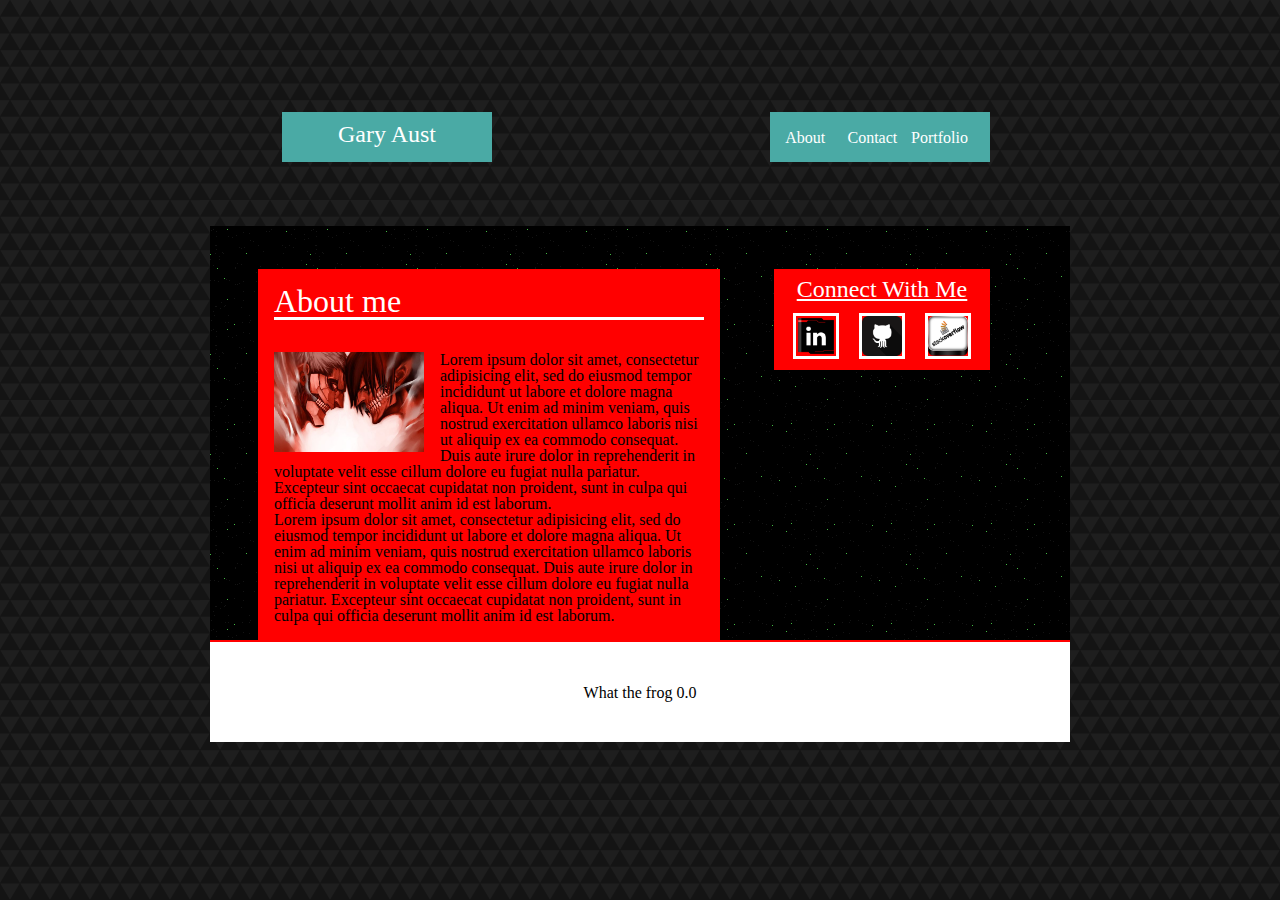
<file: index.html>
<!DOCTYPE html>
<html>
<head>
	<title>About me</title>
	<link rel="stylesheet" type="text/css" href="assets/css/reset.css">
	<link rel="stylesheet" type="text/css" href="assets/css/style.css">
</head>
<body>
   <div id="bodyContainer">


   <!-- HeaderContainerAndItems -->
   <header id="HeadContainer" class="cf">
   	
     <div class="cf" id="leftHC">
      <h1 id="MainHeader">Gary Aust</h1>
     </div>



     <nav class="cf" id="rightHC">
     	
       <ul>
        	<li class="lm"><a href="index.html">About</a></li>
        	<li class="lm"><a href="contact.html">Contact</a></li>
        	<li class="lm"><a href="portfolio.html">Portfolio</a></li>
       </ul>

     </nav>

   </header>


 <div id="MainContentContainer" class="cf">

   <section id="AboutMe">
   	<h2>About me</h2>
   	<img id="sectionImg" src="assets/images/atotForHomework.jpg" height="100px;" width="150px">
   	<p> Lorem ipsum dolor sit amet, consectetur adipisicing elit, sed do eiusmod
   	tempor incididunt ut labore et dolore magna aliqua. Ut enim ad minim veniam,
   	quis nostrud exercitation ullamco laboris nisi ut aliquip ex ea commodo
   	consequat. Duis aute irure dolor in reprehenderit in voluptate velit esse
   	cillum dolore eu fugiat nulla pariatur. Excepteur sint occaecat cupidatat non
   	proident, sunt in culpa qui officia deserunt mollit anim id est laborum.</p>
   	<p>Lorem ipsum dolor sit amet, consectetur adipisicing elit, sed do eiusmod
   	tempor incididunt ut labore et dolore magna aliqua. Ut enim ad minim veniam,
   	quis nostrud exercitation ullamco laboris nisi ut aliquip ex ea commodo
   	consequat. Duis aute irure dolor in reprehenderit in voluptate velit esse
   	cillum dolore eu fugiat nulla pariatur. Excepteur sint occaecat cupidatat non
   	proident, sunt in culpa qui officia deserunt mollit anim id est laborum.</p>
   </section>


<aside id="ConnectWithMe">
	<h2>Connect With Me</h2>
    
    <a  href="#"><img id="imgMargin1" src="assets/images/Linkedin.png" width="40" height="40"></a>


    
    <a  href="#"><img  src="assets/images/github.png" width="40" height="40"></a>

    
    <a href="#"><img id="imgMargin2" src="assets/images/stack.png" width="40" height="40"></a>

</aside>

</div><!--main content container-->


<footer>
	
<p>What the frog 0.0</p>

</footer>


   	
   </div><!-- bodyContainer -->
</body>
</html>
</file>
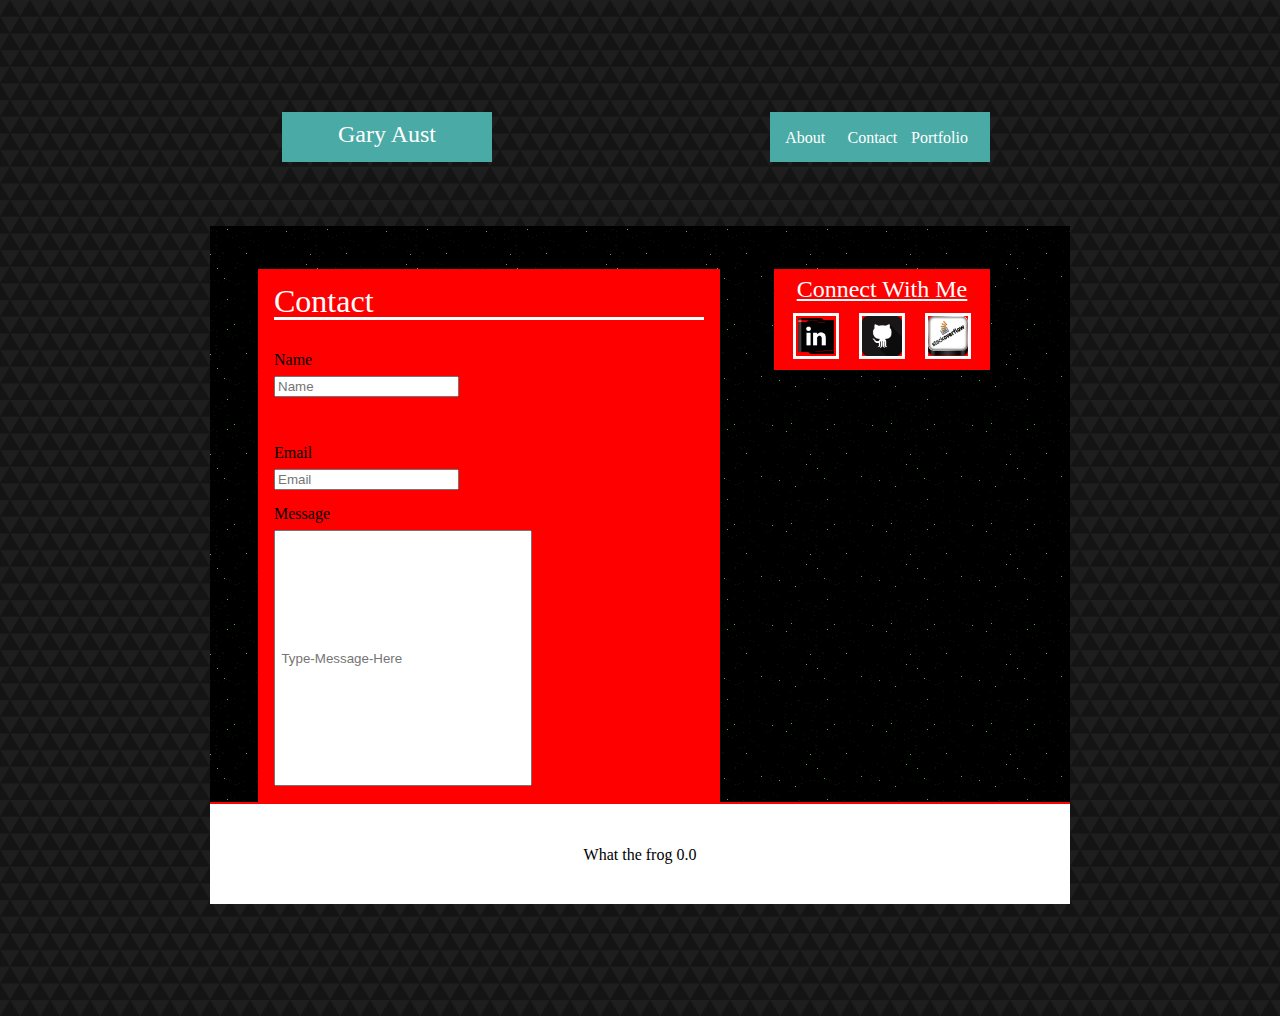
<file: contact.html>
<!DOCTYPE html>
<html>
<head>
	<title>Contact</title>
	<link rel="stylesheet" type="text/css" href="assets/css/reset.css">
	<link rel="stylesheet" type="text/css" href="assets/css/style.css">
</head>
<body>
   <div id="bodyContainer">


   <!-- HeaderContainerAndItems -->
   <header id="HeadContainer" class="cf">
   	
     <div class="cf" id="leftHC">
      <h1 id="MainHeader">Gary Aust</h1>
     </div>



     <nav class="cf" id="rightHC">
     	
       <ul>
        	<li class="lm"><a href="index.html">About</a></li>
        	<li class="lm"><a href="contact.html">Contact</a></li>
        	<li class="lm"><a href="portfolio.html">Portfolio</a></li>
       </ul>

     </nav>

   </header>


 <div id="MainContentContainer" class="cf">

   <section id="AboutMe">
   	<h2>Contact</h2>
   	<label>Name</label>
   	<span class="linebreak"></span>
   	<input type="text" name="FirstName" placeholder="Name">

      <br />
      <br />
      <br />
      <br />

   	<label>Email</label>
   	<span class="linebreak"></span>
   	<input type="email" name="Email" placeholder="Email">

   	<br />
    <br />

    <label>Message</label>
   	<span class="linebreak"></span>
   	<input type="text-field" name="Text" placeholder=" Type-Message-Here" style="width: 250px; height: 250px;">

   </section>


<aside id="ConnectWithMe">
	<h2>Connect With Me</h2>
    
    <a  href="#"><img id="imgMargin1" src="assets/images/Linkedin.png" width="40" height="40"></a>


    
    <a  href="#"><img  src="assets/images/github.png" width="40" height="40"></a>

    
    <a href="#"><img id="imgMargin2" src="assets/images/stack.png" width="40" height="40"></a>

</aside>

</div><!--main content container-->


<footer>
	
<p>What the frog 0.0</p>

</footer>


   	
   </div><!-- bodyContainer -->
</body>
</html>
</file>
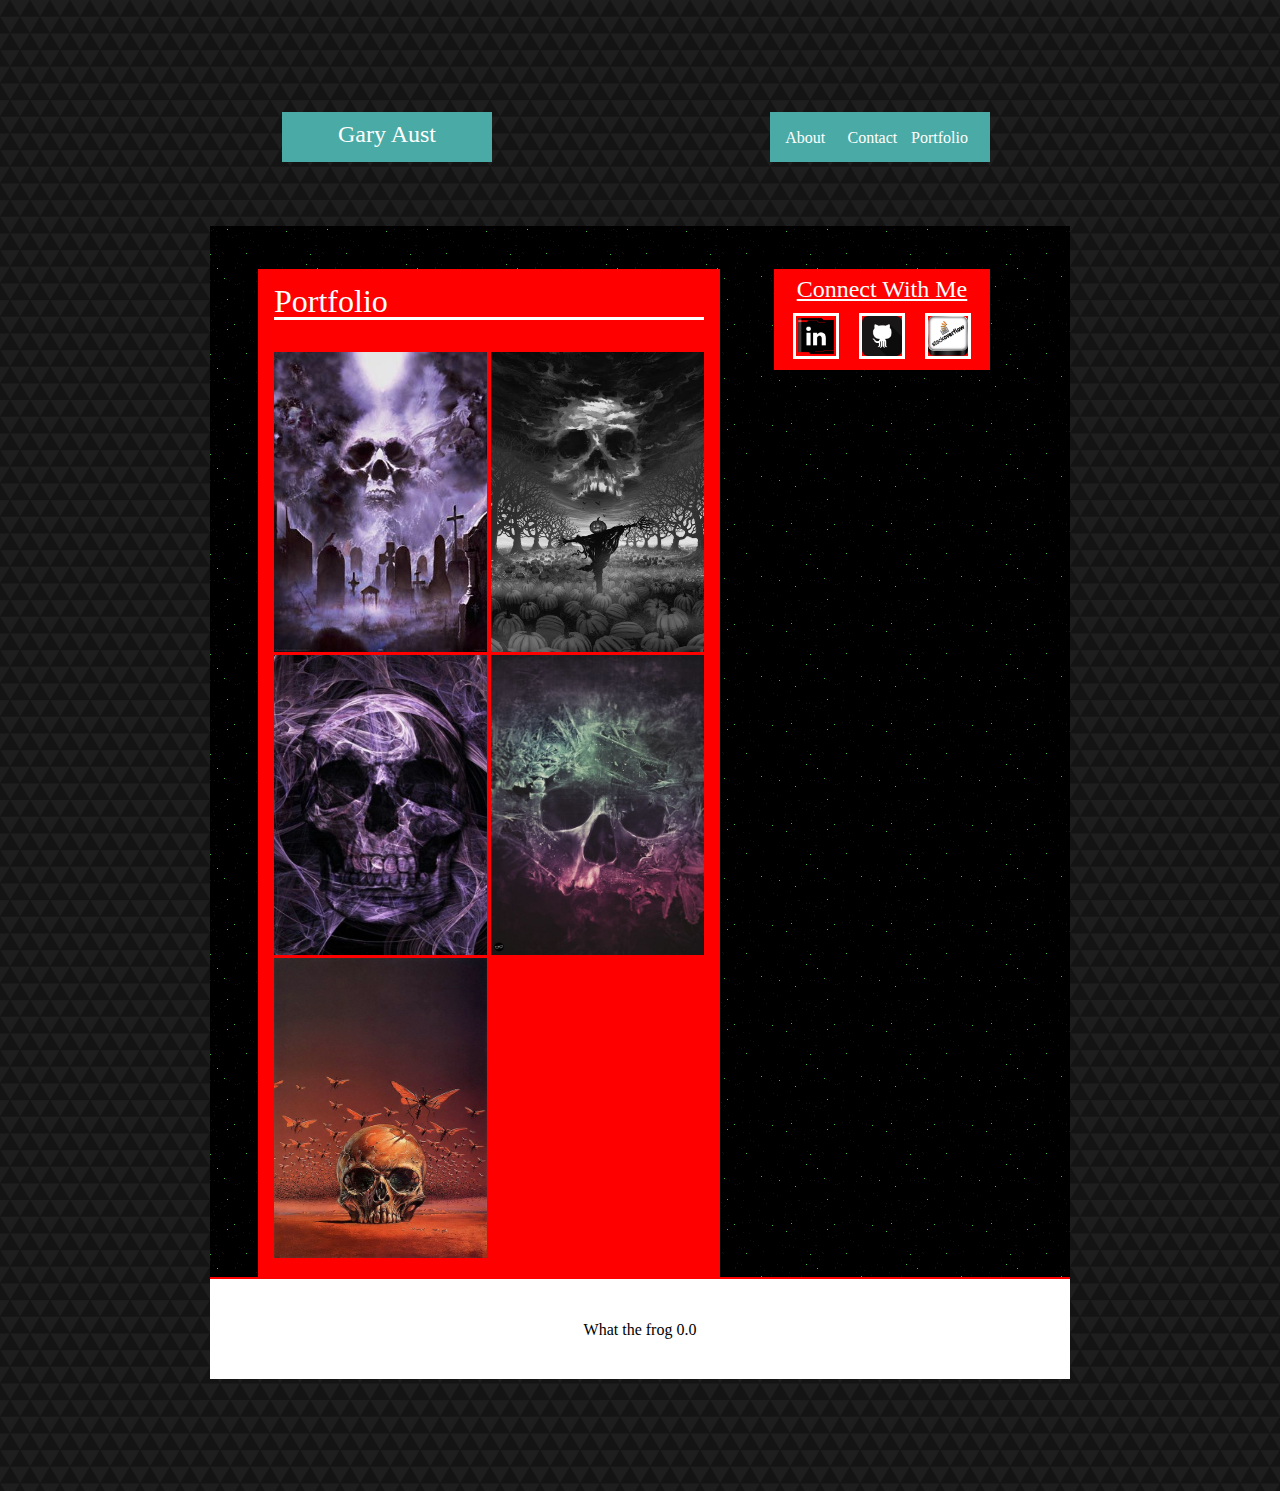
<file: portfolio.html>
<!DOCTYPE html>
<html>
<head>
	<title>Portfolio</title>
	<link rel="stylesheet" type="text/css" href="assets/css/reset.css">
	<link rel="stylesheet" type="text/css" href="assets/css/style.css">
</head>
<body>
   <div id="bodyContainer">


   <!-- HeaderContainerAndItems -->
   <header id="HeadContainer" class="cf">
   	
     <div class="cf" id="leftHC">
      <h1 id="MainHeader">Gary Aust</h1>
     </div>



     <nav class="cf" id="rightHC">
     	
       <ul>
        	<li class="lm"><a href="index.html">About</a></li>
        	<li class="lm"><a href="contact.html">Contact</a></li>
        	<li class="lm"><a href="portfolio.html">Portfolio</a></li>
       </ul>

     </nav>

   </header>


 <div id="MainContentContainer" class="cf">

   <section id="AboutMe" class="cf">

   	<h2>Portfolio</h2>

    <img class="imgstyling" src="assets/images/hw1.jpg">
   	<img class="imgstyling" src="assets/images/hw2.jpg">
    <img class="imgstyling" src="assets/images/hw3.jpg">
    <img class="imgstyling" src="assets/images/hw4.jpg">
    <img class="imgstyling" src="assets/images/hw5.jpg">

   </section>


<aside id="ConnectWithMe">
	<h2>Connect With Me</h2>
    
    <a  href="#"><img id="imgMargin1" src="assets/images/Linkedin.png" width="40" height="40"></a>


    
    <a  href="#"><img  src="assets/images/github.png" width="40" height="40"></a>

    
    <a href="#"><img id="imgMargin2" src="assets/images/stack.png" width="40" height="40"></a>

</aside>

</div><!--main content container-->


<footer>
	
<p>What the frog 0.0</p>

</footer>


   	
   </div><!-- bodyContainer -->
</body>
</html>
</file>
<file: assets/css/style.css>
.cf:before,
.cf:after {
    content: " "; /* 1 */
    display: table; /* 2 */
}

.cf:after {
    clear: both;
}

/**
 * For IE 6/7 only
 * Include this rule to trigger hasLayout and contain floats.
 */
.cf {
    *zoom: 1;
}

body {
	background-image: url(../images/dark-triangles.png);
	width: 960px;
	margin: 7em auto;
}

#bodyContainer {
width: 860px;
margin: 0 auto;
}

/*Name styles*/
#leftHC {
	float: left;
	width: 210px;
	height: 50px;
	text-align: center;
	margin-left: 3em;
	color: white;
	font-size: 24px;
	background-color: #4aaaa5;
}

#MainHeader {
	margin-top: 10px;
}

/*Navagation styles*/
#rightHC {
float: right;
height: 50px;
width: 220px;
background-color: #4aaaa5;
margin-right: 5em;
}


nav ul {
  list-style: none;
  text-align: center;
  padding: 0;
  margin: 0;
}


nav li {
	float: left;
	text-align: center;
	margin-top: 18px;
	margin-left: 0.2em;
	width: 4em;
	font-size: 16px;
}
nav a {
	text-decoration: none;
	color: white;
	display: block;
	width: 4em;
}

a:hover {
	background-color: 
}

/*end of navagation styles*/


/*section styles*/

#MainContentContainer {
	background-image: url(../images/darkness.png);
	margin: 0em auto;
	margin-top: 4em;
}

#AboutMe {
	padding: 1em;
	width: 430px;
	background-color: red;	
	margin-top: 2.7em;
	margin-left: 3em;
	float: left;
}

#AboutMe h2 {


font-size: 32px;
color: white;
margin-bottom: 1em;
border-bottom: white solid 3px;

}

#ConnectWithMe {
	float: right;
	width: 200px;
	background-color: red;
	margin-top: 2.7em;
	margin-right: 5em;
	padding: 0.5em;
}

#ConnectWithMe h2 {
	font-size: 24px;
	color: white;
	text-align: center;
	text-decoration: underline;
	margin-bottom: 0.5em;
}



#imgMargin1 {
	margin: 0 1em 0 0.7em;
}

#imgMargin2 {
	margin: 0 0 0 1em;
}

#ConnectWithMe a img {
	border: white solid 3px;
}

#sectionImg {
	float: left;
	margin-right: 1em;
}

/*end of section styles*/

/*footer styles*/

footer {
	height: 100px;
	background-color: white;
	text-align: center;
	border-top: solid red 2px;
}

footer p {
margin-top: 2.7em;
}

/* end of footer styles*/






































/*contact styles*/

.linebreak {
	margin-bottom: 0.5em;
	display: block;
}

/*end of contact styles*/
























.imgstyling {
	width: 213px;
	height: 300px;S
}
</file>
